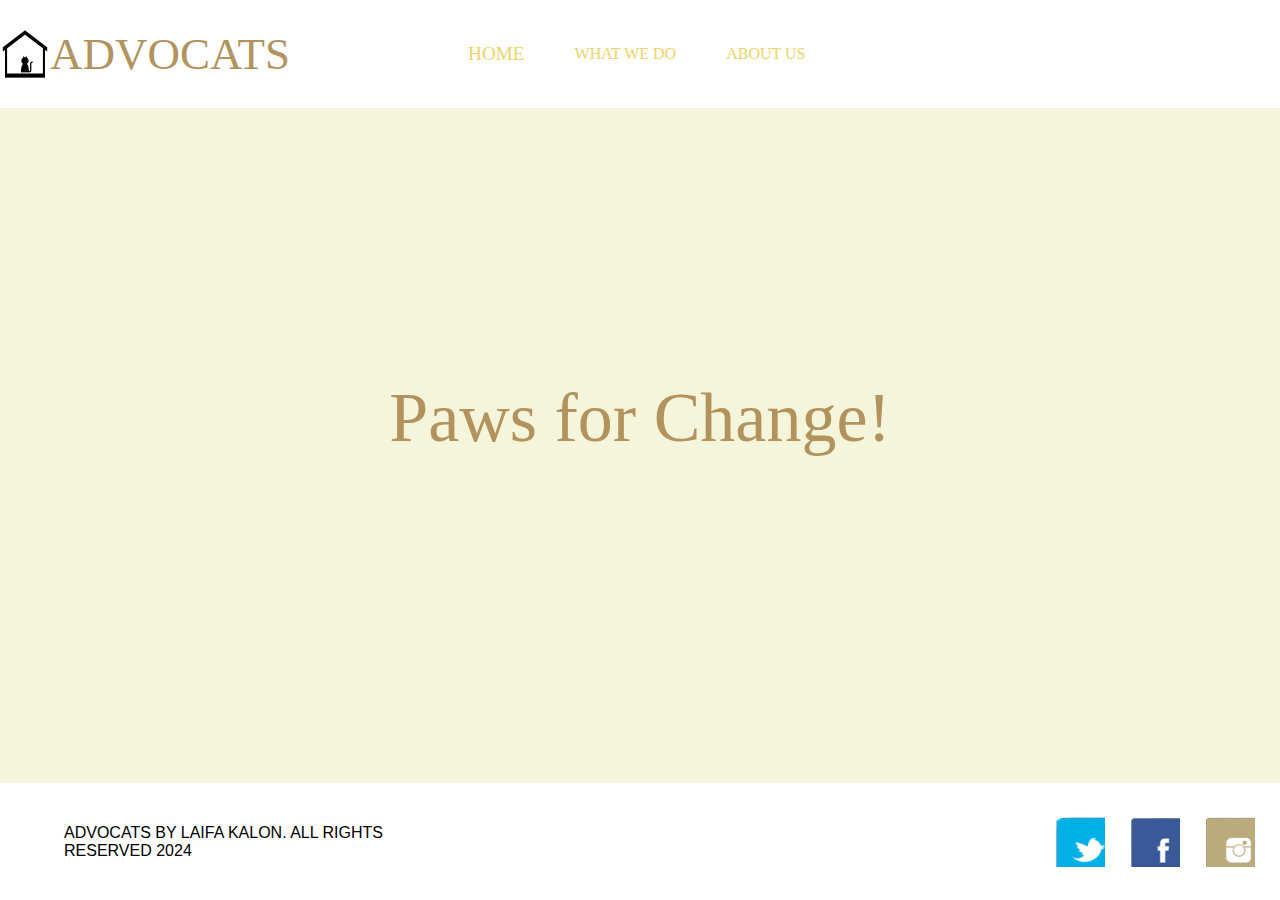
<file: index.html>
<!DOCTYPE html>
<html lang="en">
<head>
    <meta charset="UTF-8">
    <meta name="viewport" content="width=device-width, initial-scale=1.0">
    <title>ADVOCATS</title>
    <link rel="stylesheet" href="style.css">
</head>
<body>
    
    <nav>
        <img src="media/logo.png" height="50">
        <p>ADVOCATS</p>

        <div class="dropdown">
            <a href="index.html" id="navclr">HOME</a>
            <div class="dropdown-content">
                <div class="a">
                    <a href="home1.html">BACKGROUND</a>
                </div>
                <div class="a">
                    <a href="home2.html">ACHIEVEMENTS</a>
                </div>
            </div>
        </div>

        <div class="dropdown">
            <a href="page2.html">WHAT WE DO</a>
            <div class="dropdown-content">
                <div class="a">
                    <a href="page2.html">INITIATIVES</a>
                </div>
                <div class="a">
                    <a href="wtd2.html">INVOLVEMENT</a>
                </div>
                <div class="a">
                    <a href="wtd3.html">ACTIVITIES</a>
                </div>
            </div>
        </div>

        <div class="dropdown">
            <a href="page3.html">ABOUT US</a>
            <div class="dropdown-content">
                <div class="a">
                    <a href="page3.html">WHO WE ARE</a>
                </div>
                <div class="a">
                    <a href="aboutus1.html">MISSION</a>
                </div>
                <div class="a">
                    <a href="aboutus1.html">VISION</a>
                </div>
                <div class="a">
                    <a href="aboutus2.html">HOW TO HELP</a>
                </div>
            </div>
        </div>
    </nav>

    <p class="bannertitle">Paws for Change!</p>

    <footer>
        <p>ADVOCATS BY LAIFA KALON. ALL RIGHTS RESERVED 2024</p>

        <a href="https://twitter.com">
            <div class="icon" id="twt"></div>
        </a>
        
        <a href="https://www.facebook.com">
            <div class="icon" id="fb"></div>
        </a>
        
        <a href="https://www.instagram.com">
            <div class="icon" id="ig"></div>
        </a>
    </footer>
</body>
</html>
</file>
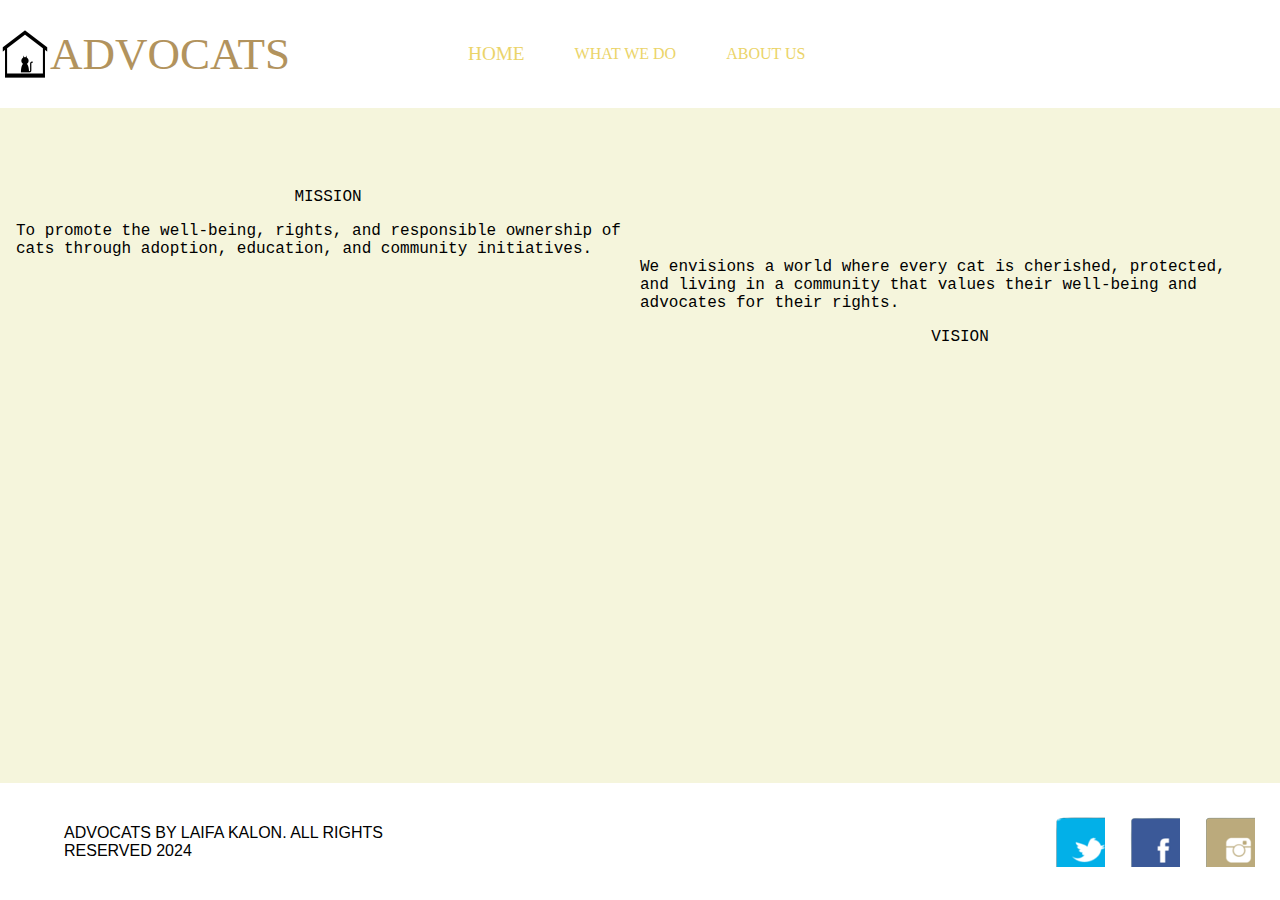
<file: aboutus1.html>
<!DOCTYPE html>
<html lang="en">
<head>
    <meta charset="UTF-8">
    <meta name="viewport" content="width=device-width, initial-scale=1.0">
    <title>ADVOCATS</title>
    <link rel="stylesheet" href="style.css">
</head>

<body>
    
    <nav>
        <img src="media/logo.png" height="50">
        <p>ADVOCATS</p>

        <div class="dropdown">
            <a href="index.html" id="navclr">HOME</a>
            <div class="dropdown-content">
                <div class="a">
                    <a href="home1.html">BACKGROUND</a>
                </div>
                <div class="a">
                    <a href="home2.html">ACHIEVEMENTS</a>
                </div>
            </div>
        </div>

        <div class="dropdown">
            <a href="page2.html">WHAT WE DO</a>
            <div class="dropdown-content">
                <div class="a">
                    <a href="page2.html">INITIATIVES</a>
                </div>
                <div class="a">
                    <a href="wtd2.html">INVOLVEMENT</a>
                </div>
                <div class="a">
                    <a href="wtd3.html">ACTIVITIES</a>
                </div>
            </div>
        </div>

        <div class="dropdown">
            <a href="page3.html">ABOUT US</a>
            <div class="dropdown-content">
                <div class="a">
                    <a href="page3.html">WHO WE ARE</a>
                </div>
                <div class="a">
                    <a href="aboutus1.html">MISSION</a>
                </div>
                <div class="a">
                    <a href="aboutus1.html">VISION</a>
                </div>
                <div class="a">
                    <a href="aboutus2.html">HOW TO HELP</a>
                </div>
            </div>
        </div>
    </nav>

    <main>
        <section  id="mission">
            <p class = "ms">MISSION</p>
            <p id="ms"> To promote the well-being, rights, and responsible ownership of cats through adoption, education, and community initiatives.</p>
        </section>

    
        <section id="vision">
            <p id="ms">We envisions a world where every cat is cherished, protected, 
                <br>and living in a community that values their well-being and advocates for their rights.</p>
            <p class = "ms" >VISION</p>
        </section>
    </main>
    <footer>
        <p>ADVOCATS BY LAIFA KALON. ALL RIGHTS RESERVED 2024</p>

        <a href="https://twitter.com">
            <div class="icon" id="twt"></div>
        </a>
        
        <a href="https://www.facebook.com">
            <div class="icon" id="fb"></div>
        </a>
        
        <a href="https://www.instagram.com">
            <div class="icon" id="ig"></div>
        </a>
    </footer>

</body>
</file>
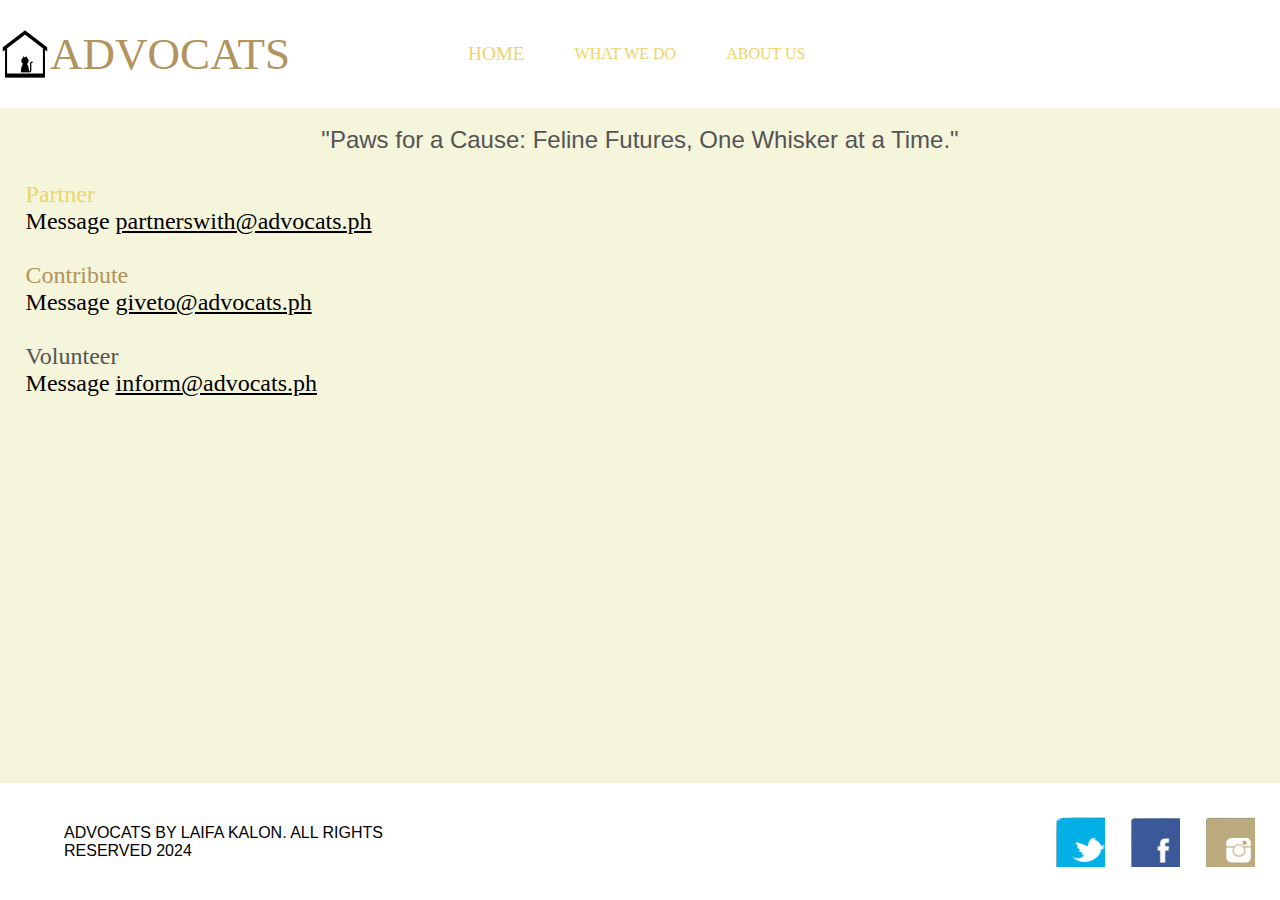
<file: aboutus2.html>
<!DOCTYPE html>
<html lang="en">
<head>
    <meta charset="UTF-8">
    <meta name="viewport" content="width=device-width, initial-scale=1.0">
    <title>ADVOCATS</title>
    <link rel="stylesheet" href="style.css">
    
</head>
<body>
    <nav>
        <img src="media/logo.png" height="50">
        <p>ADVOCATS</p>

       
        <div class="dropdown">
            <a href="index.html" id="navclr">HOME</a>
            <div class="dropdown-content">
                <div class="a">
                    <a href="home1.html">BACKGROUND</a>
                </div>
                <div class="a">
                    <a href="home2.html">ACHIEVEMENTS</a>
                </div>
            </div>
        </div>

        <div class="dropdown">
            <a href="page2.html">WHAT WE DO</a>
            <div class="dropdown-content">
                <div class="a">
                    <a href="page2.html">INITIATIVES</a>
                </div>
                <div class="a">
                    <a href="wtd2.html">INVOLVEMENT</a>
                </div>
                <div class="a">
                    <a href="wtd3.html">ACTIVITIES</a>
                </div>
            </div>
        </div>

        <div class="dropdown">
            <a href="page3.html">ABOUT US</a>
            <div class="dropdown-content">
                <div class="a">
                    <a href="page3.html">WHO WE ARE</a>
                </div>
                <div class="a">
                    <a href="aboutus1.html">MISSION</a>
                </div>
                <div class="a">
                    <a href="aboutus1.html">VISION</a>
                </div>
                <div class="a">
                    <a href="aboutus2.html">HOW TO HELP</a>
                </div>
            </div>
        </div>
    </nav>

    <main>
        <p id="share">"Paws for a Cause: Feline Futures, One Whisker at a Time."</p>
        <p class="contact">
            <br> <span id="partner">Partner</span> <br>
            Message <span id="email">partnerswith@advocats.ph</span>
            <br> <br>

            <span id="contribute">Contribute</span> <br>
            Message <span id="email">giveto@advocats.ph</span>
            <br> <br>

            <span id="volunteer">Volunteer</span> <br>
            Message <span id="email">inform@advocats.ph</span>
        </p>
    </main>

    <footer>
        <p>ADVOCATS BY LAIFA KALON. ALL RIGHTS RESERVED 2024</p>

        <a href="https://twitter.com">
            <div class="icon" id="twt"></div>
        </a>
        
        <a href="https://www.facebook.com">
            <div class="icon" id="fb"></div>
        </a>
        
        <a href="https://www.instagram.com">
            <div class="icon" id="ig"></div>
        </a>
    </footer>

</body>
</file>
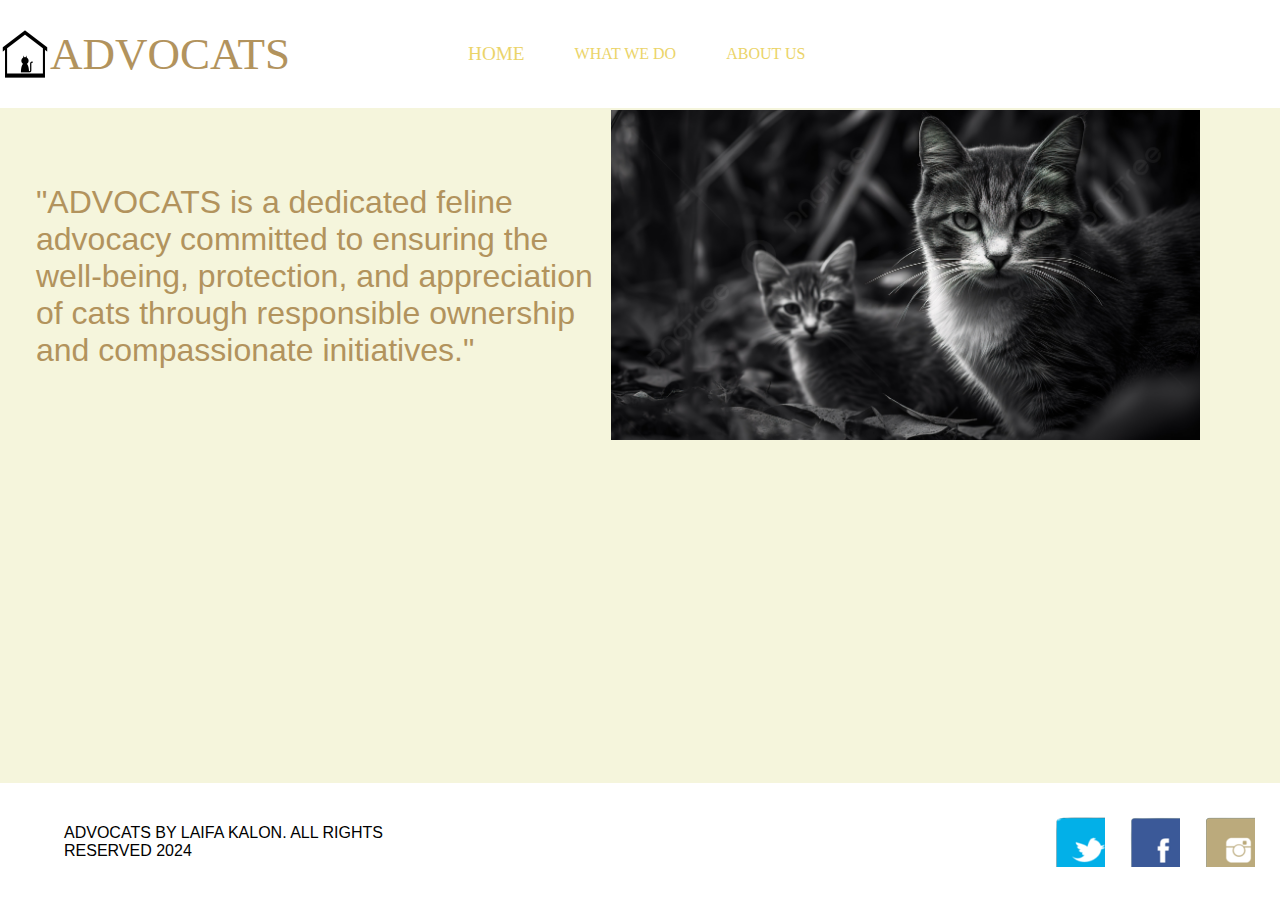
<file: home1.html>
<!DOCTYPE html>
<html lang="en">
<head>
    <meta charset="UTF-8">
    <meta name="viewport" content="width=device-width, initial-scale=1.0">
    <title>ADVOCATS</title>
    <link rel="stylesheet" href="style.css">
</head>
<body>

    <nav>
        <img src="media/logo.png" height="50">
        <p>ADVOCATS</p>

        <div class="dropdown">
            <a href="index.html" id="navclr">HOME</a>
            <div class="dropdown-content">
                <div class="a">
                    <a href="home1.html">BACKGROUND</a>
                </div>
                <div class="a">
                    <a href="home2.html">ACHIEVEMENTS</a>
                </div>
            </div>
        </div>

        <div class="dropdown">
            <a href="page2.html">WHAT WE DO</a>
            <div class="dropdown-content">
                <div class="a">
                    <a href="page2.html">INITIATIVES</a>
                </div>
                <div class="a">
                    <a href="wtd2.html">INVOLVEMENT</a>
                </div>
                <div class="a">
                    <a href="wtd3.html">ACTIVITIES</a>
                </div>
            </div>
        </div>

        <div class="dropdown">
            <a href="page3.html">ABOUT US</a>
            <div class="dropdown-content">
                <div class="a">
                    <a href="page3.html">WHO WE ARE</a>
                </div>
                <div class="a">
                    <a href="aboutus1.html">MISSION</a>
                </div>
                <div class="a">
                    <a href="aboutus1.html">VISION</a>
                </div>
                <div class="a">
                    <a href="aboutus2.html">HOW TO HELP</a>
                </div>
            </div>
        </div>
    </nav>

    <main class="background">
        <section id="txtbg">
            <p>"ADVOCATS is a dedicated feline advocacy committed to ensuring the well-being, protection, and appreciation of cats through responsible ownership and compassionate initiatives."</p>
        </section>
    
        <aside id="picbg">
            <img src="media/homecat1.jpg" alt="" height="400" style="max-width:100%;height:auto;">
        </aside>
    </main>

    <footer>
        <p>ADVOCATS BY LAIFA KALON. ALL RIGHTS RESERVED 2024</p>

        <a href="https://twitter.com">
            <div class="icon" id="twt"></div>
        </a>
        
        <a href="https://www.facebook.com">
            <div class="icon" id="fb"></div>
        </a>
        
        <a href="https://www.instagram.com">
            <div class="icon" id="ig"></div>
        </a>
    </footer>
</body>
</html>
</file>
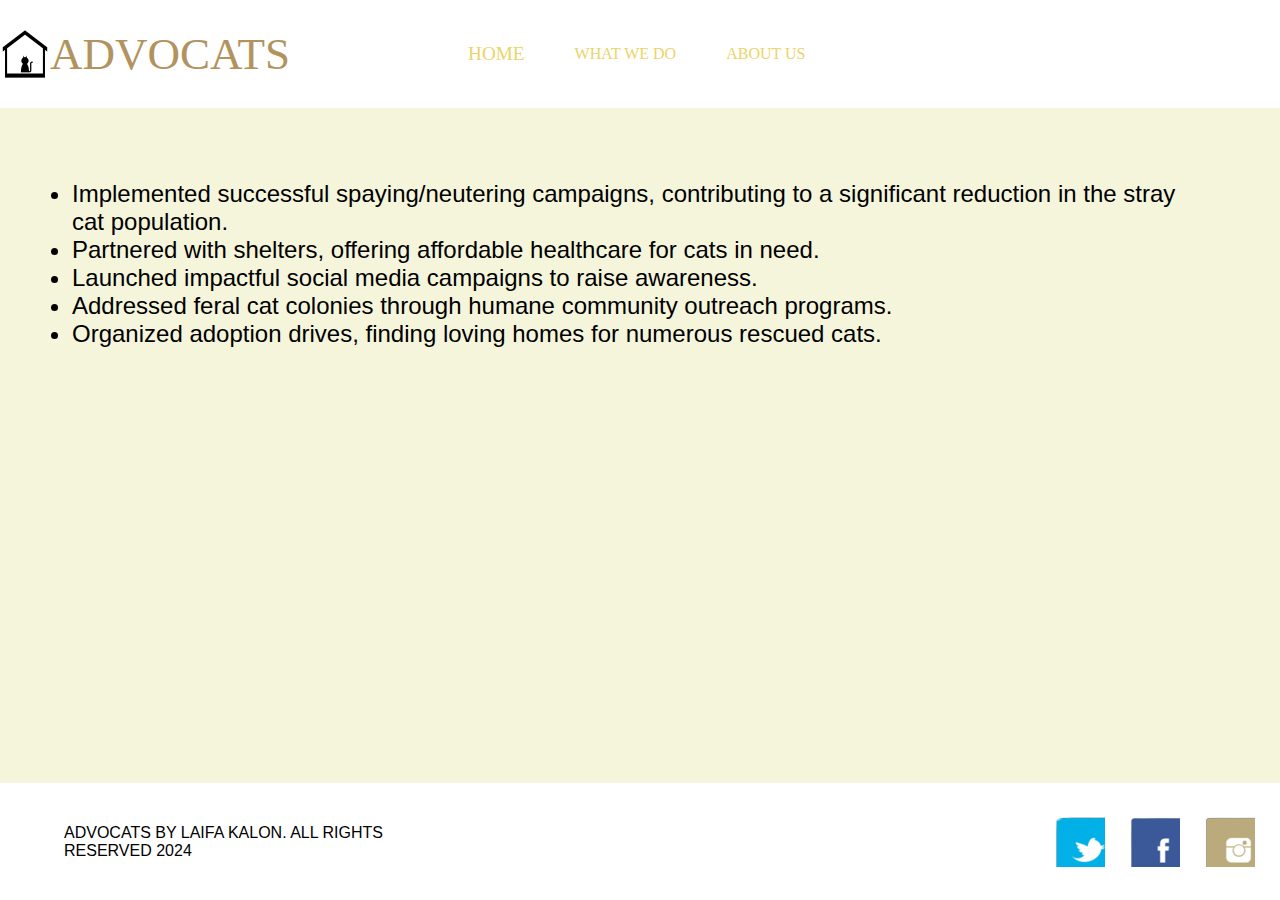
<file: home2.html>
<!DOCTYPE html>
<html lang="en">
<head>
    <meta charset="UTF-8">
    <meta name="viewport" content="width=device-width, initial-scale=1.0">
    <title>ADVOCATS</title>
    <link rel="stylesheet" href="style.css">
</head>
<body>

    <nav>
        <img src="media/logo.png" height="50">
        <p>ADVOCATS</p>

        <div class="dropdown">
            <a href="index.html" id="navclr">HOME</a>
            <div class="dropdown-content">
                <div class="a">
                    <a href="home1.html">BACKGROUND</a>
                </div>
                <div class="a">
                    <a href="home2.html">ACHIEVEMENTS</a>
                </div>
            </div>
        </div>

        <div class="dropdown">
            <a href="page2.html">WHAT WE DO</a>
            <div class="dropdown-content">
                <div class="a">
                    <a href="page2.html">INITIATIVES</a>
                </div>
                <div class="a">
                    <a href="wtd2.html">INVOLVEMENT</a>
                </div>
                <div class="a">
                    <a href="wtd3.html">ACTIVITIES</a>
                </div>
            </div>
        </div>

        <div class="dropdown">
            <a href="page3.html">ABOUT US</a>
            <div class="dropdown-content">
                <div class="a">
                    <a href="page3.html">WHO WE ARE</a>
                </div>
                <div class="a">
                    <a href="aboutus1.html">MISSION</a>
                </div>
                <div class="a">
                    <a href="aboutus1.html">VISION</a>
                </div>
                <div class="a">
                    <a href="aboutus2.html">HOW TO HELP</a>
                </div>
            </div>
        </div>
    </nav>

    <main>
        <section>
            <ul id="achievements">
                <li>Implemented successful spaying/neutering campaigns, contributing to a significant reduction in the stray cat population.</li>
                <li>Partnered with shelters, offering affordable healthcare for cats in need.</li>
                <li>Launched impactful social media campaigns to raise awareness.</li>
                <li>Addressed feral cat colonies through humane community outreach programs.</li>
                <li>Organized adoption drives, finding loving homes for numerous rescued cats.</li>
            </ul>
        </section>
    </main>

    <footer>
        <p>ADVOCATS BY LAIFA KALON. ALL RIGHTS RESERVED 2024</p>

        <a href="https://twitter.com">
            <div class="icon" id="twt"></div>
        </a>
        
        <a href="https://www.facebook.com">
            <div class="icon" id="fb"></div>
        </a>
        
        <a href="https://www.instagram.com">
            <div class="icon" id="ig"></div>
        </a>
    </footer>
</body>
</html>
</file>
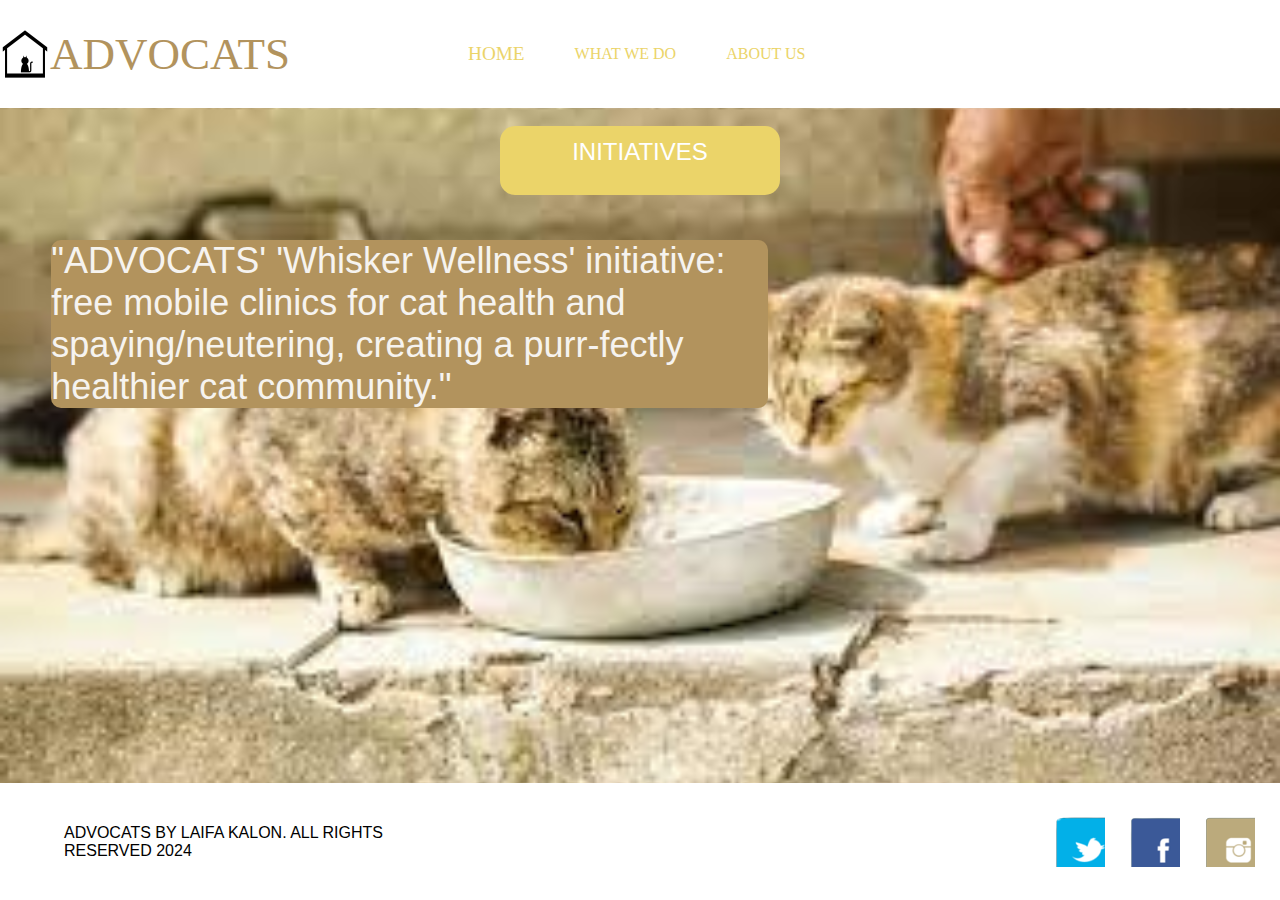
<file: page2.html>
<!DOCTYPE html>
<html lang="en">
<head>
    <meta charset="UTF-8">
    <meta name="viewport" content="width=device-width, initial-scale=1.0">
    <title>ANGAT BUHAY</title>
    <link rel="stylesheet" href="style.css">
</head>
<body>
    <nav>
        <img src="media/logo.png" height="50">
        <p>ADVOCATS</p>

        <div class="dropdown">
            <a href="index.html" id="navclr">HOME</a>
            <div class="dropdown-content">
                <div class="a">
                    <a href="home1.html">BACKGROUND</a>
                </div>
                <div class="a">
                    <a href="home2.html">ACHIEVEMENTS</a>
                </div>
            </div>
        </div>

        <div class="dropdown">
            <a href="page2.html">WHAT WE DO</a>
            <div class="dropdown-content">
                <div class="a">
                    <a href="page2.html">INITIATIVES</a>
                </div>
                <div class="a">
                    <a href="wtd2.html">INVOLVEMENT</a>
                </div>
                <div class="a">
                    <a href="wtd3.html">ACTIVITIES</a>
                </div>
            </div>
        </div>

        <div class="dropdown">
            <a href="page3.html">ABOUT US</a>
            <div class="dropdown-content">
                <div class="a">
                    <a href="page3.html">WHO WE ARE</a>
                </div>
                <div class="a">
                    <a href="aboutus1.html">MISSION</a>
                </div>
                <div class="a">
                    <a href="aboutus1.html">VISION</a>
                </div>
                <div class="a">
                    <a href="aboutus2.html">HOW TO HELP</a>
                </div>
            </div>
        </div>
    </nav>

    <main id="initiatives">
        <br>
        <p class="titleinitiatives">INITIATIVES</p>

        <article class="txtinitiatives">
            <p>"ADVOCATS' 'Whisker Wellness' initiative: 
                free mobile clinics for cat health and spaying/neutering,
                creating a purr-fectly healthier cat community."</p>
        </article>
    </main>

    <footer>
        <p>ADVOCATS BY LAIFA KALON. ALL RIGHTS RESERVED 2024</p>

        <a href="https://twitter.com">
            <div class="icon" id="twt"></div>
        </a>
        
        <a href="https://www.facebook.com">
            <div class="icon" id="fb"></div>
        </a>
        
        <a href="https://www.instagram.com">
            <div class="icon" id="ig"></div>
        </a>
    </footer>
</body>
</html>
</file>
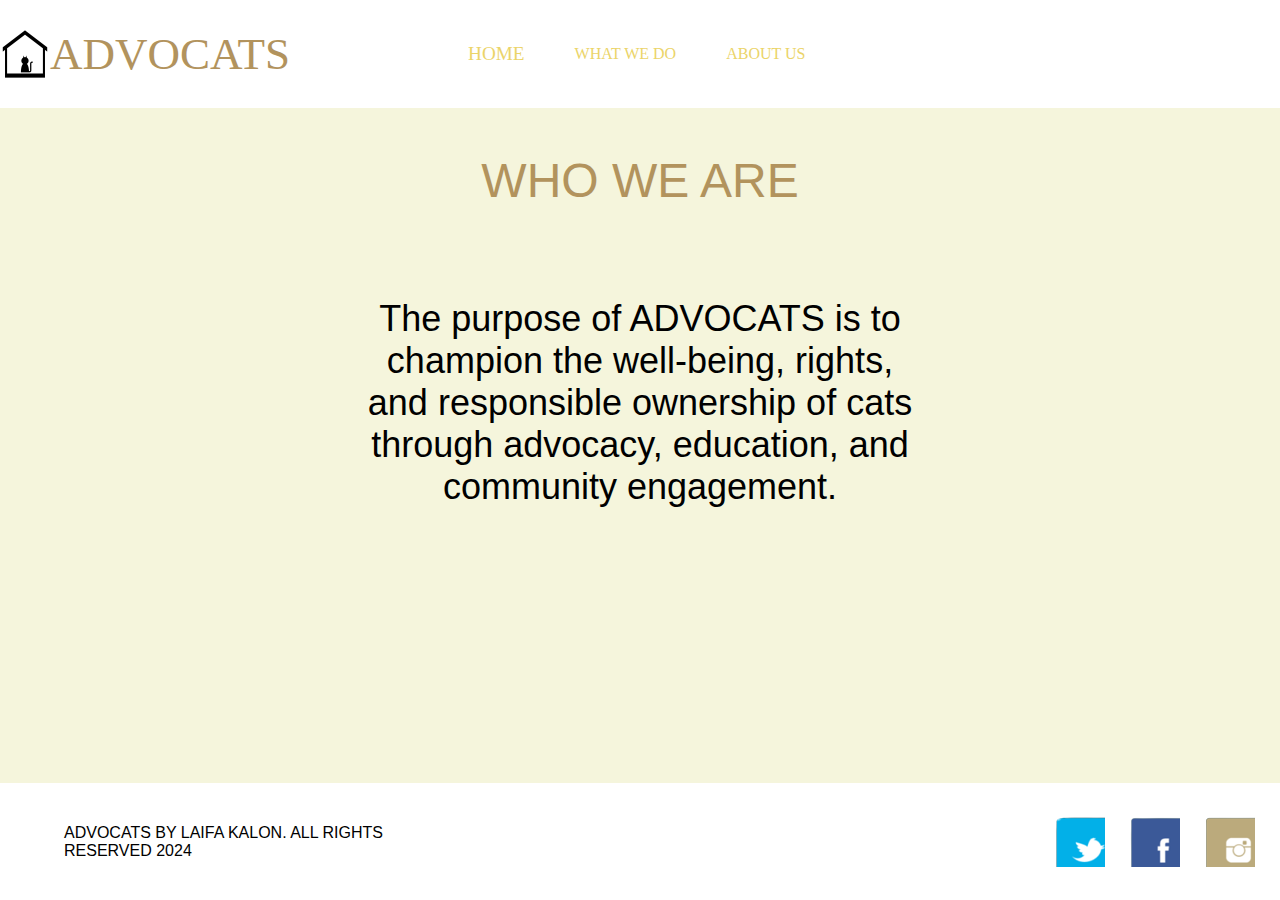
<file: page3.html>
<!DOCTYPE html>
<html lang="en">
<head>
    <meta charset="UTF-8">
    <meta name="viewport" content="width=device-width, initial-scale=1.0">
    <title>ADVOCATS</title>
    <link rel="stylesheet" href="style.css">
</head>
<body>
    <div id="wwa">
        <div class="fullscreen3">

            <nav>
                <img src="media/logo.png" height="50">
                <p>ADVOCATS</p>
        
             
        <div class="dropdown">
            <a href="index.html" id="navclr">HOME</a>
            <div class="dropdown-content">
                <div class="a">
                    <a href="home1.html">BACKGROUND</a>
                </div>
                <div class="a">
                    <a href="home2.html">ACHIEVEMENTS</a>
                </div>
            </div>
        </div>

        <div class="dropdown">
            <a href="page2.html">WHAT WE DO</a>
            <div class="dropdown-content">
                <div class="a">
                    <a href="page2.html">INITIATIVES</a>
                </div>
                <div class="a">
                    <a href="wtd2.html">INVOLVEMENT</a>
                </div>
                <div class="a">
                    <a href="wtd3.html">ACTIVITIES</a>
                </div>
            </div>
        </div>

        <div class="dropdown">
            <a href="page3.html">ABOUT US</a>
            <div class="dropdown-content">
                <div class="a">
                    <a href="page3.html">WHO WE ARE</a>
                </div>
                <div class="a">
                    <a href="aboutus1.html">MISSION</a>
                </div>
                <div class="a">
                    <a href="aboutus1.html">VISION</a>
                </div>
                <div class="a">
                    <a href="aboutus2.html">HOW TO HELP</a>
                </div>
            </div>
         </div>
            </nav>
        
            <main>
                <p id="wwatitle">WHO WE ARE</p>
                <p id="wwatxt">
                    The purpose of ADVOCATS is to champion the well-being, rights, and responsible ownership of cats through advocacy, education, and community engagement.</p>
            </main>
        
            <footer>
                <p>ADVOCATS BY LAIFA KALON. ALL RIGHTS RESERVED 2024</p>
        
                <a href="https://twitter.com">
                    <div class="icon" id="twt"></div>
                </a>
                
                <a href="https://www.facebook.com">
                    <div class="icon" id="fb"></div>
                </a>
                
                <a href="https://www.instagram.com">
                    <div class="icon" id="ig"></div>
                </a>
            </footer>
    </div>
</body>
</html>
</file>
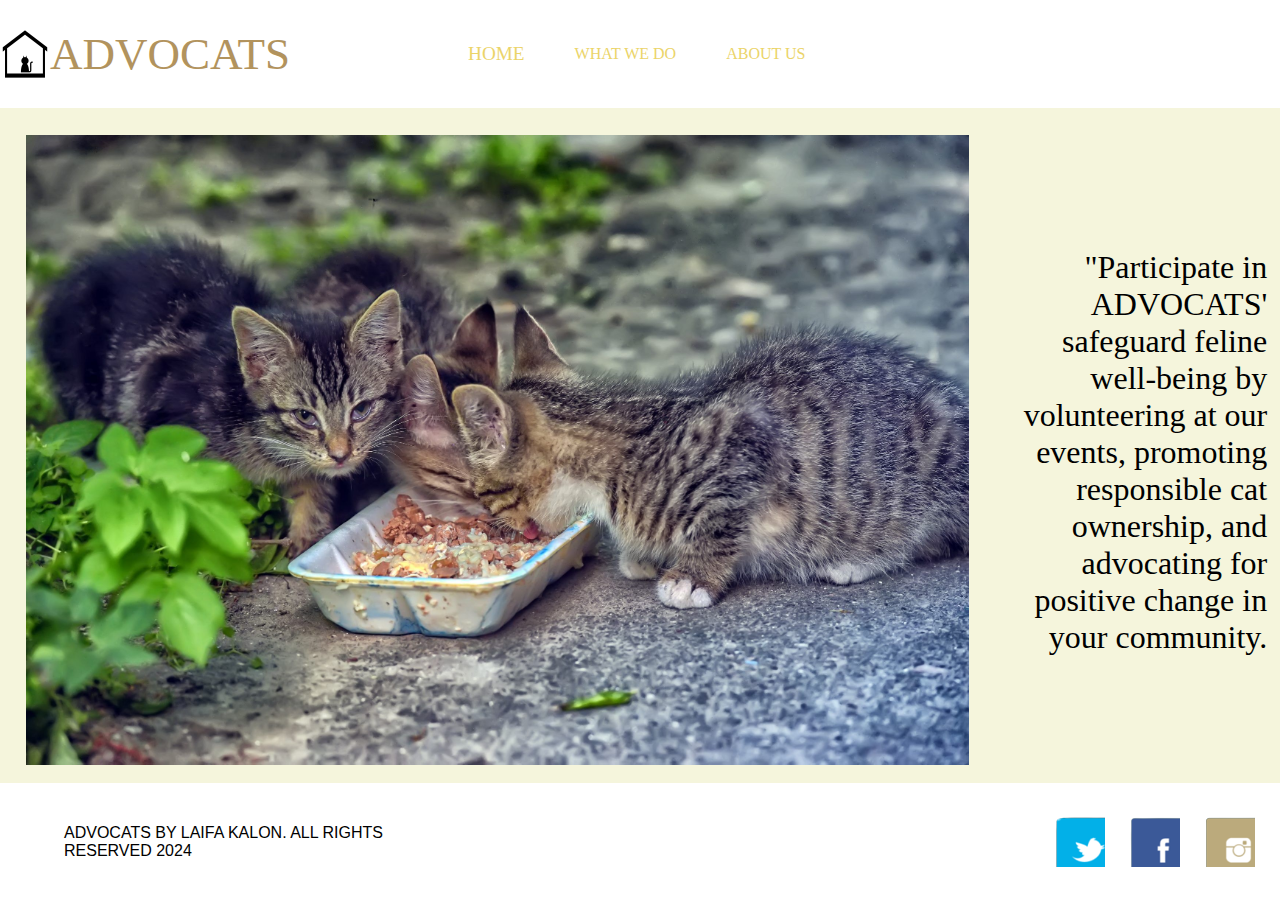
<file: wtd3.html>
<!DOCTYPE html>
<html lang="en">
<head>
    <meta charset="UTF-8">
    <meta name="viewport" content="width=device-width, initial-scale=1.0">
    <title>ANGAT BUHAY</title>
    <link rel="stylesheet" href="style.css">

</head>
<body>

    <nav>
        <img src="media/logo.png" height="50">
        <p>ADVOCATS</p>

        <div class="dropdown">
            <a href="index.html" id="navclr">HOME</a>
            <div class="dropdown-content">
                <div class="a">
                    <a href="home1.html">BACKGROUND</a>
                </div>
                <div class="a">
                    <a href="home2.html">ACHIEVEMENTS</a>
                </div>
            </div>
        </div>

        <div class="dropdown">
            <a href="page2.html">WHAT WE DO</a>
            <div class="dropdown-content">
                <div class="a">
                    <a href="page2.html">INITIATIVES</a>
                </div>
                <div class="a">
                    <a href="wtd2.html">INVOLVEMENT</a>
                </div>
                <div class="a">
                    <a href="wtd3.html">ACTIVITIES</a>
                </div>
            </div>
        </div>

        <div class="dropdown">
            <a href="page3.html">ABOUT US</a>
            <div class="dropdown-content">
                <div class="a">
                    <a href="page3.html">WHO WE ARE</a>
                </div>
                <div class="a">
                    <a href="aboutus1.html">MISSION</a>
                </div>
                <div class="a">
                    <a href="aboutus1.html">VISION</a>
                </div>
                <div class="a">
                    <a href="aboutus2.html">HOW TO HELP</a>
                </div>
            </div>
        </div>
    </nav>

    <main class="activity">
        <aside id="picact">
            <img src="media/wtd3catfeed.jpeg" height="500">
        </aside>
        <section id="txtact">
            <p>
                "Participate in ADVOCATS' safeguard feline well-being by volunteering at our events, promoting responsible cat ownership, and advocating for positive change in your community.</p>
        </section>
    </main>

   

     <footer>
            <p>ADVOCATS BY LAIFA KALON. ALL RIGHTS RESERVED 2024</p>
    
            <a href="https://twitter.com">
                <div class="icon" id="twt"></div>
            </a>
            
            <a href="https://www.facebook.com">
                <div class="icon" id="fb"></div>
            </a>
            
            <a href="https://www.instagram.com">
                <div class="icon" id="ig"></div>
            </a>
        </footer>
</body>
</html>
</file>
<file: style.css>
* {
    margin: 0;
}

body {
    background-color: #f5f5dc;
}

nav {
    flex-direction: row;
    align-items: center;
    position: relative;
    width: 100%;
    height: 12vh;
    z-index: 5;
    background-color: white;
    font-family:Impact, Haettenschweiler;
    display: flex;
    flex-direction: row;
    align-items: center;
    position: relative;
    width: 100%;
    height: 12vh;
    z-index: 5;
}


.dropdown-content {
    display: none;
    position: absolute;
    background-color: #f9f9f9;
    box-shadow: 0px 8px 16px 0px rgba(0,0,0,0.2);
    z-index: 1;
    font-family: Impact, Haettenschweiler, 'Arial Narrow Bold', sans-serif;

}

.dropdown {
    position: relative;
    display: inline-block;
    margin-left: 50px;
    text-align: center;
}
  
.a a{
    font-size: 15px;
    color: rgb(41, 34, 1);
}
.a {
    height: 5vh;
    width: 8vw;
}


nav p {
    margin-right: 10vw;
    font-size: 5vh;
    color: #b2935d;
}

.dropdown:hover .dropdown-content {
    display: block;
}

.a:hover {
    background-color: #E8E8E8;
}

nav a{text-decoration: none; color: #ebd469;}

#navclr {color: #ebd469; font-size: larger;}

.bannertitle {
    font-family: Georgia, 'Times New Roman', Times, serif;
    color: #b2935d;
    font-size: 70px;
    text-align: center;
    padding-top: 30vh;
}

.background {
    display: grid;
    align-items: center; 
    grid-template-columns: 1fr 1fr 0.1fr;
    column-gap: 5px;
    padding: 1em; 
    justify-content: center;
    padding-top: 0.1em;
}

#txtbg {
    font-size: xx-large;
    padding-left: 20px;
    display: flex;
    justify-content: left;
    font-family: Verdana, Geneva, Tahoma, sans-serif;
    color: #b2935d;
}

#achievements{
    font-size: x-large;
    padding: 3em;
    font-family: 'Segoe UI', Tahoma, Geneva, Verdana, sans-serif;
    color: dark brown;
}

#initiatives {
    background: url(media/feedwtb2.jpg);
    width: 100vw;
    height: 80vh;
    background-size: 100%;
}

.titleinitiatives {
    text-align: center;
    background-color: #ebd469;
    color: white;
    width: 20vw;
    height: 5vh;
    border-radius: 15px;
    padding: 0.5em;
    font-family: Impact, Haettenschweiler, 'Arial Narrow Bold', sans-serif;
    font-size: x-large;
    margin-left: 500px;
}

.txtinitiatives {
    font-family: Verdana, Geneva, Tahoma, sans-serif; 
    color: #f6f3ef; 
    font-size: 4vh;
    margin-top: 5vh;
    margin-left: 4vw;
    margin-right: 40vw;
    background-color: #b2935d;
    border-radius: 10px;
}

.involvement {
    display: flex;
    align-items: center;
}

.titleinvolvement {
    text-align: center;
    background-color: #ebd469;
    color: rgb(249, 249, 249);
    width: 25vw;
    height: 5vh;
    border-radius: 15px;
    padding: 0.5em;
    font-family: Impact, Haettenschweiler, 'Arial Narrow Bold', sans-serif;
    font-size: x-large;
    margin-right: 2vw;
    margin-top: 3vh;
    margin-left: 500px;
}

.picinvolvement {
    display: flex;
    justify-content: flex-end;
    padding-right: 10vw;
}

.picinvolvement img {padding-top: 20px;
}

.txtinvolvement {
    font-family: Verdana, Geneva, Tahoma, sans-serif;
    font-size: x-large;
    display: flex;
    justify-content: flex-start;
    padding: 1em;
}

.fullscreen23 {
    background-image: url(media/activity.png);
    background-size: 80%;
    height: 40vh;
    background-position: 0.5vw;

}

.activity {
    display: flex;
    flex-direction: row;
    align-items: center;
    padding-top: 3vh;
}

#picact img {height: 70vh;}
#picact {padding-left: 2vw;}

#txtact {
    display: flex;
    align-content: center;
    padding-right: 1vw;
    padding-left: 3vw;
    text-align: right;
    font-size: xx-large;
    font-family: Futura;
}


#wwatitle {
    font-family: Impact, Haettenschweiler, 'Arial Narrow Bold', sans-serif;
    text-align: center; 
    font-size: xxx-large;
    padding-top: 5vh;
    color: #b2935d;

}

#wwatxt {
    font-family: 'Segoe UI', Tahoma, Geneva, Verdana, sans-serif;
    text-align: center; 
    font-size: 4vh; 
    padding-right: 10em;
    padding-left: 10em;
    padding-top: 10vh;
    color: dark brown;
}


#mission {
    display: flex;
    flex-direction: column;
    justify-content: flex-start;
    padding-top: 5em;
    padding-right: 40em;
    padding-left: 1em;
    font-family: 'Courier New', Courier, monospace;
}

#vision {
    display: flex;
    flex-direction: column;
    padding-left: 40em;
    font-family: 'Courier New', Courier, monospace;
}

#vision .ms {
    padding-top: 1em; 
    text-align: center;}
#mission .ms {
    padding-bottom: 1em; 
    text-align: center;}


#share {
    font-family: Impact, Haettenschweiler, 'Arial Narrow Bold', sans-serif;
    font-size: x-large; 
    text-align: center; 
    padding-top: 2vh;
    color:#545454;
}

#email {text-decoration: underline;}

.contact {
    font-family: Georgia, 'Times New Roman', Times, serif;
    font-size: x-large;
    padding-left: 2vw;
}

#partner {color: #ebd469;}
#contribute {color: #b2935d;}
#volunteer {color: #545454;}


footer p {
    margin-right: 50vw;
    margin-left: 5vw;
}

footer {
    flex-direction: row;
    align-items: center;
    position: fixed;
    bottom: 0;
    width: 100%;
    height: 13vh;
    z-index: 5;
    background-color: white;
    font-family: Verdana, Geneva, Tahoma, sans-serif;
    font-style: normal;
    display: flex;
}


.icon {
    background: url(media/sprite3.png) no-repeat;
	width: 50px;
	height: 50px;
    margin-right: 25px;
}

#twt {background-position: -66px -72px;}
#ig {background-position: -290px -221px;}
#fb {background-position: -439px -146px;}

@keyframes intro {
    from {transform: scale(0.5);}
    to {transform: scale(1);}
}

@media screen and (max-width: 600px) {
    .background {
        display: flex;
        flex-direction: column;
        width: 100%;
    }
}
</file>
